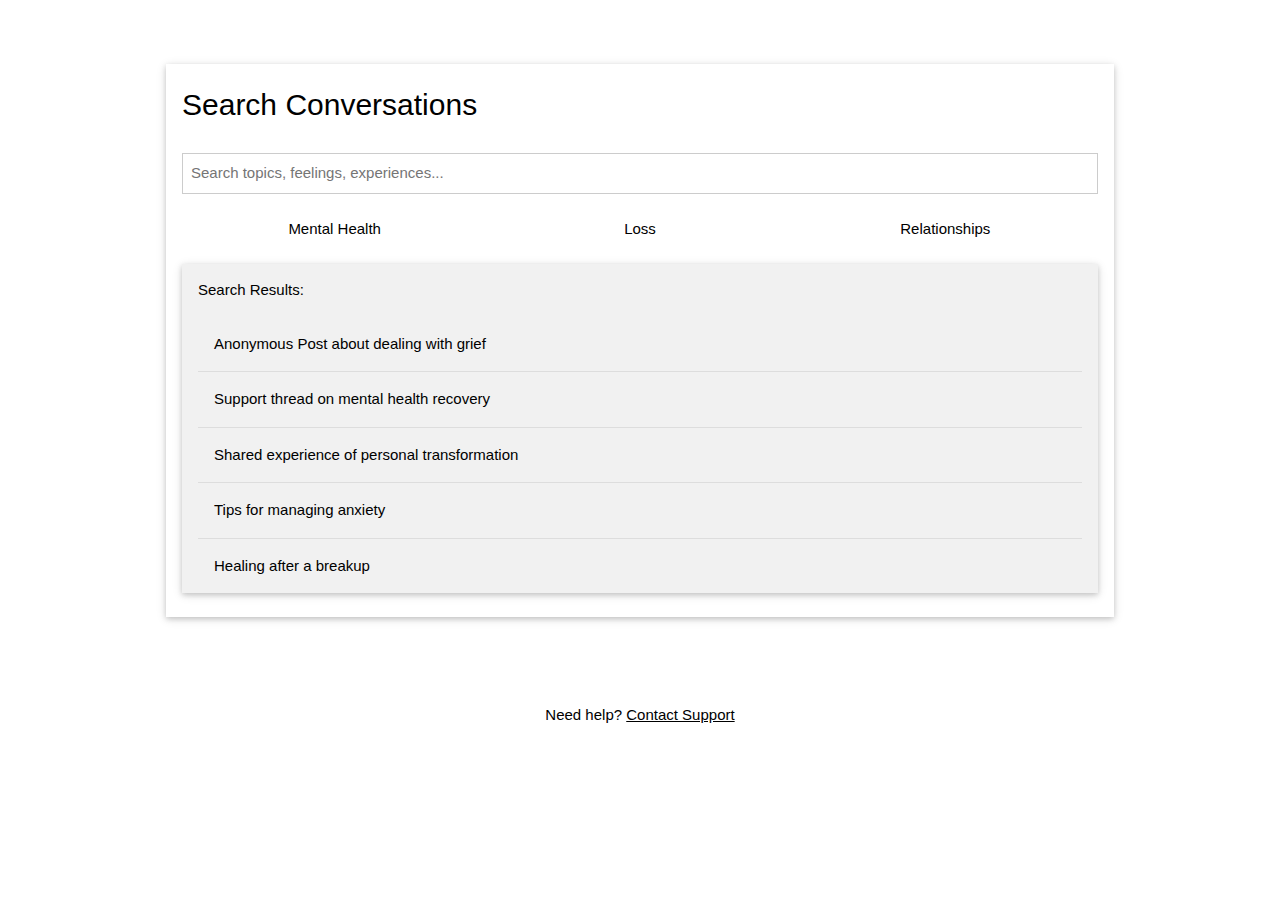
<file: html/consoly-search-html.html>
<!DOCTYPE html>
<html lang="en">
<head>
    <title>Consoly - Search</title>
    <meta charset="UTF-8">
    <meta name="viewport" content="width=device-width, initial-scale=1">
    <meta name="description" content="Search page for finding conversations in the Consoly community.">
    <link rel="stylesheet" href="https://www.w3schools.com/w3css/4/w3.css">
    <link rel="stylesheet" href="https://www.w3schools.com/lib/w3-theme-blue-grey.css">
</head>
<body class="w3-content w3-theme-l5">
<div class="w3-container w3-padding-64">
    <div class="w3-card w3-white">
        <header class="w3-container w3-theme-l1 w3-padding">
            <h2>Search Conversations</h2>
        </header>
        <div class="w3-container w3-padding">
            <input class="w3-input w3-border" type="text" placeholder="Search topics, feelings, experiences..." aria-label="Search Conversations">
            <div class="w3-section w3-row">
                <div class="w3-col m4"><button class="w3-button w3-theme-d1 w3-block" aria-label="Filter Mental Health">Mental Health</button></div>
                <div class="w3-col m4"><button class="w3-button w3-theme-d2 w3-block" aria-label="Filter Loss">Loss</button></div>
                <div class="w3-col m4"><button class="w3-button w3-theme-d3 w3-block" aria-label="Filter Relationships">Relationships</button></div>
            </div>
            <div class="w3-panel w3-card w3-light-grey" id="search-results">
                <p>Search Results:</p>
                <ul class="w3-ul" aria-live="polite">
                    <li class="w3-padding-16">Anonymous Post about dealing with grief</li>
                    <li class="w3-padding-16">Support thread on mental health recovery</li>
                    <li class="w3-padding-16">Shared experience of personal transformation</li>
                    <li class="w3-padding-16">Tips for managing anxiety</li>
                    <li class="w3-padding-16">Healing after a breakup</li>
                </ul>
            </div>
        </div>
    </div>
</div>
<footer class="w3-container w3-theme-d3 w3-padding">
    <p class="w3-center">Need help? <a href="support.html" class="w3-text-theme-d1">Contact Support</a></p>
</footer>
<script>
    document.addEventListener('DOMContentLoaded', () => {
        const searchInput = document.querySelector('input[type="text"]');
        const resultsContainer = document.getElementById('search-results');

        searchInput.addEventListener('input', () => {
            const query = searchInput.value.trim().toLowerCase();
            const items = Array.from(resultsContainer.querySelectorAll('li'));

            items.forEach(item => {
                const content = item.textContent.toLowerCase();
                item.style.display = content.includes(query) ? '' : 'none';
            });
        });
    });
</script>
</body>
</html>
</file>
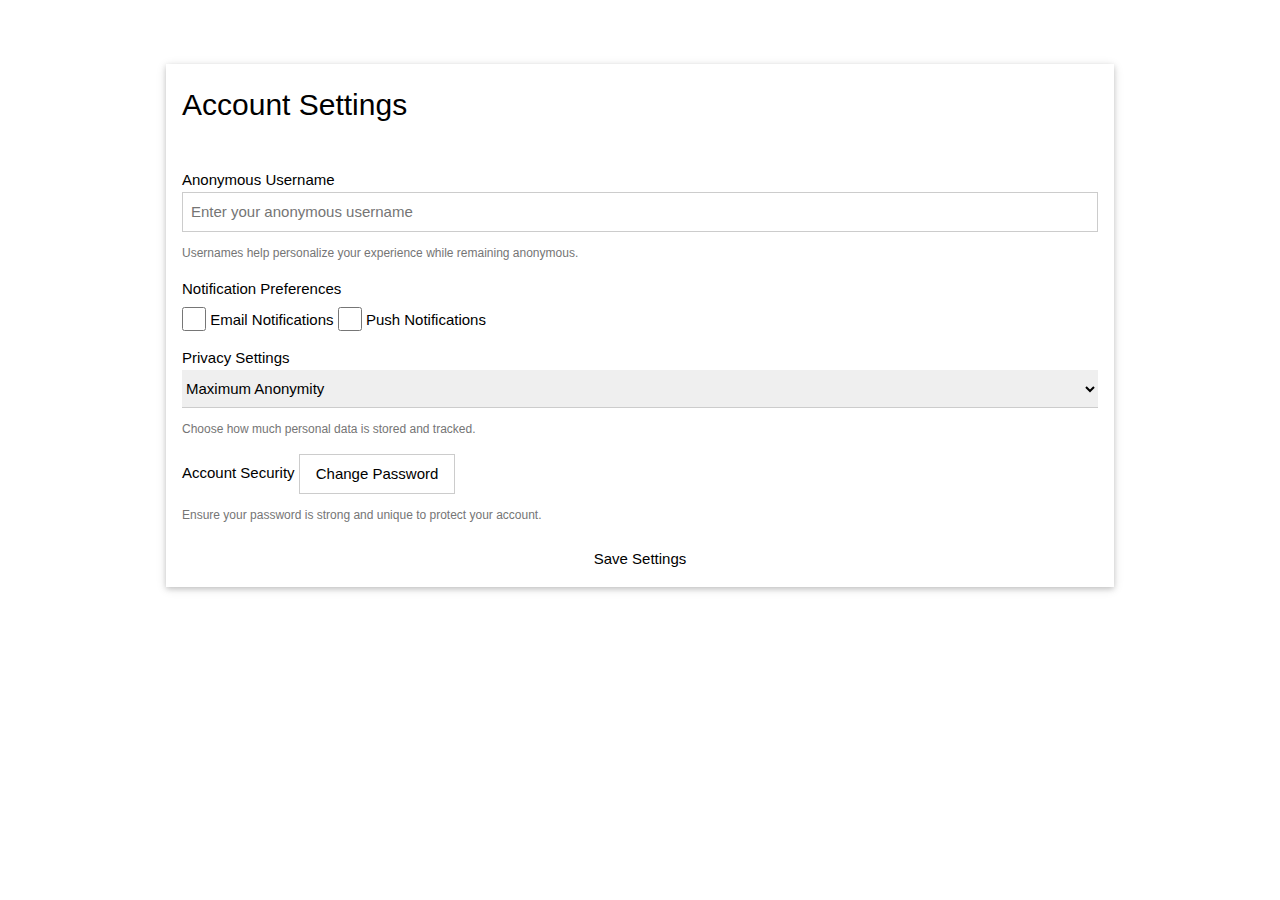
<file: html/consoly-settings-html.html>
<!DOCTYPE html>
<html lang="en">
<head>
    <title>Consoly - Settings</title>
    <meta charset="UTF-8">
    <meta name="viewport" content="width=device-width, initial-scale=1">
    <meta name="description" content="Settings page for managing account preferences in the Consoly community.">
    <link rel="stylesheet" href="https://www.w3schools.com/w3css/4/w3.css">
    <link rel="stylesheet" href="https://www.w3schools.com/lib/w3-theme-blue-grey.css">
</head>
<body class="w3-content w3-theme-l5">
<div class="w3-container w3-padding-64">
    <div class="w3-card w3-white">
        <header class="w3-container w3-theme-l1 w3-padding">
            <h2>Account Settings</h2>
        </header>
        <div class="w3-container w3-padding">
            <div class="w3-section">
                <label for="username">Anonymous Username</label>
                <input id="username" class="w3-input w3-border" type="text" placeholder="Enter your anonymous username" aria-label="Anonymous Username">
                <p class="w3-text-grey w3-small">Usernames help personalize your experience while remaining anonymous.</p>
            </div>
            <div class="w3-section">
                <label>Notification Preferences</label>
                <div>
                    <label><input class="w3-check" type="checkbox" aria-label="Email Notifications"> Email Notifications</label>
                    <label><input class="w3-check" type="checkbox" aria-label="Push Notifications"> Push Notifications</label>
                </div>
            </div>
            <div class="w3-section">
                <label for="privacy">Privacy Settings</label>
                <select id="privacy" class="w3-select" aria-label="Privacy Settings">
                    <option value="max" selected>Maximum Anonymity</option>
                    <option value="moderate">Moderate Privacy</option>
                    <option value="minimal">Minimal Tracking</option>
                </select>
                <p class="w3-text-grey w3-small">Choose how much personal data is stored and tracked.</p>
            </div>
            <div class="w3-section">
                <label>Account Security</label>
                <button class="w3-button w3-border w3-theme-d1" aria-label="Change Password">Change Password</button>
                <p class="w3-text-grey w3-small">Ensure your password is strong and unique to protect your account.</p>
            </div>
            <button class="w3-button w3-theme-d1 w3-block" aria-label="Save Settings">Save Settings</button>
        </div>
    </div>
</div>
<script>
    document.querySelector('button.w3-block').addEventListener('click', () => {
        alert('Settings saved successfully!');
    });
</script>
</body>
</html>
</file>
